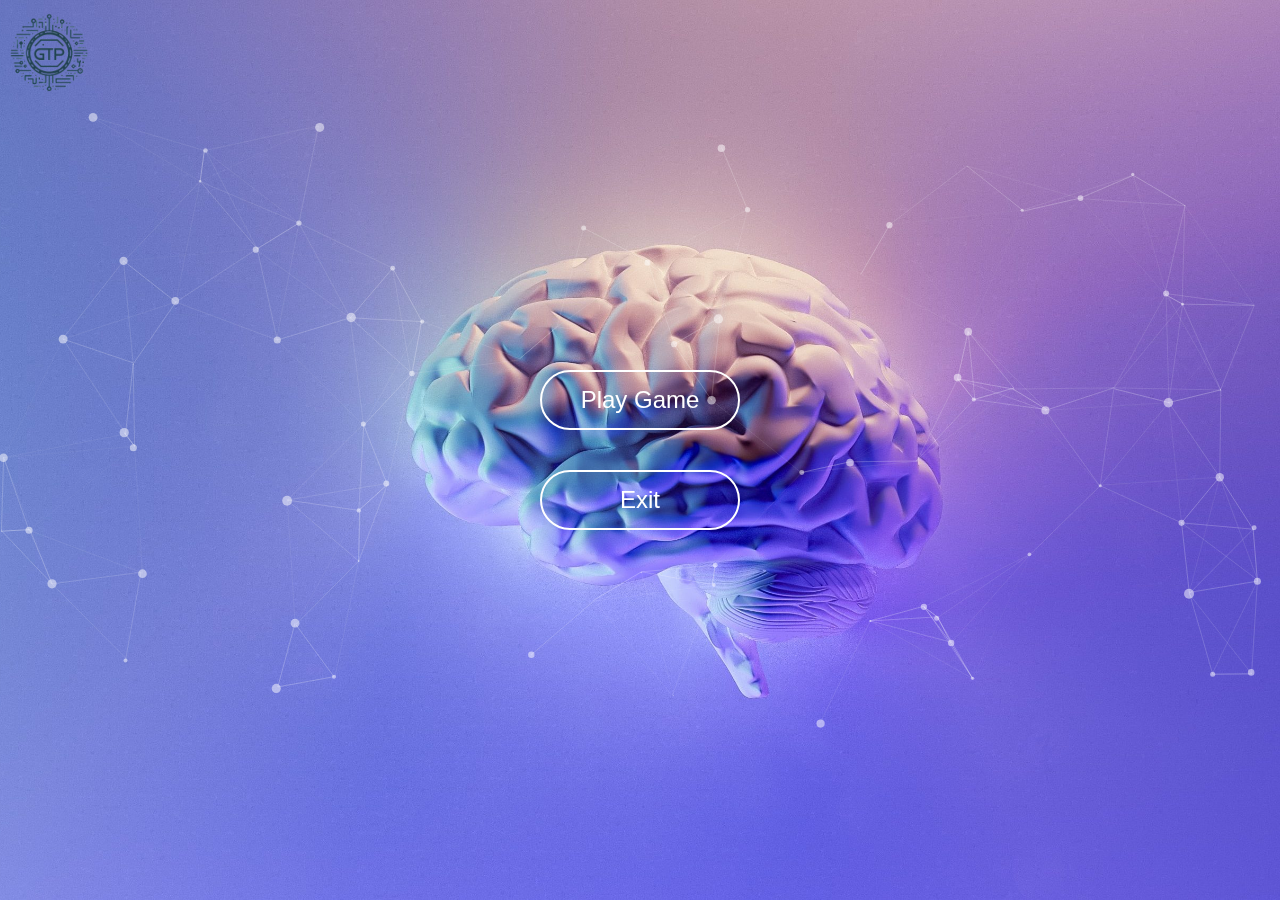
<file: index.html>
<!DOCTYPE html>
<html lang="hu">
  <head>
    <meta charset="UTF-8" />
    <meta name="viewport" content="width=device-width, initial-scale=1.0" />
    <title>Memoria game</title>
    <link rel="stylesheet" href="indexstyle.css" />
    <link rel="stylesheet" href="menu.css" />
  </head>
  <body>
    <div class="logo">
      <a href="index.html"><img src="GTP logo.png" alt="logo" /></a>
    </div>

    <div class="content">
      <div class="button-container">
        <a href="#" class="button" id="boardChoice">Play Game</a>
        <a href="#" class="button" id="exitGame">Exit</a>
      </div>
    </div>

    <div id="image-track" data-mouse-down-at="0" data-prev-percentage="0"></div>

    <div id="particles-js"></div>
    <script src="indexjs.js"></script>
    <script src="palyak/particles.js"></script>
    <script src="palyak/particles.min.js"></script>
    <script src="palyak/app.js"></script>
    <script src="palyak/boardchoice.js"></script>
  </body>
</html>
</file>
<file: indexstyle.css>
* {
  margin: 0;
  padding: 0;
  box-sizing: border-box;
}

body {
  font-family: Arial, sans-serif;
  margin: 0;
  padding: 0;
  min-height: 100vh;
  background-color: #09273a;
  background-image: url("hatterkep.jpg");
  background-repeat: no-repeat; /* hogy ne ismétlődjön */
  background-size: cover; /* hogy kitöltse a teljes háttérterületet */
  background-position: center;
  overflow: hidden;
}

::-webkit-scrollbar {
  display: none;
}
.header {
  position: fixed;
  top: 0;
  left: 0;
  width: 100%;
  display: flex;
  justify-content: space-between;
  align-items: center;
  padding: 10px 20px;
  font-size: 18px;
  background-color: rgba(0, 0, 0, 0.1);
  z-index: 1000;
}

.logo img {
  width: 100px;
  margin-right: 10px;
}

nav ul {
  list-style: none;
  display: flex;
}

nav ul li {
  margin-right: 20px;
}

nav ul li a {
  text-decoration: none;
  color: #fff;
  padding: 10px;
  transition: background-color 0.3s;
}

nav ul li a:hover {
  background-color: #fff;
  color: #000;
}

#check {
  display: none;
}

.burger-icon {
  font-size: 30px;
  color: #fff;
  cursor: pointer;
  display: none;
}

.button-container {
  position: absolute;
  top: 0;
  left: 0;
  width: 100%;
  height: 100%;
  display: flex;
  flex-direction: column; /* Oszlopos elrendezés */
  justify-content: center; /* Vízszintesen középre igazítás */
  align-items: center; /* Függőlegesen középre igazítás */
  background-color: rgba(0, 0, 0, 0); /* Átlátszó háttér */
}

.button {
  text-decoration: none;
  color: #fff;
  font-size: 24px;
  border: 2px solid #fff;
  padding: 14px 0; /* Módosítás: A bal és jobb padding 0-ra állítása */
  min-width: 200px; /* Módosítás: Minimális szélesség beállítása */
  border-radius: 50px; /* 50 pixeles sugarú kerekített keret */
  margin: 20px; /* Külső margó a gombok között */
  text-align: center; /* Szöveg középre igazítása */
}

.button:hover {
  background-color: #fff; /* Háttérszín változás egér fölött */
  color: #333;
}

@media (max-width: 769px) {
  .logo img {
    margin-right: 0;
  }

  .navbar {
    display: none;
    position: absolute;
    top: 87.34px;
    left: 0;
    width: 100%;
    background-color: rgba(0, 0, 0, 0.5);
    flex-direction: column;
    align-items: center;
  }

  nav ul {
    display: flex;
    flex-direction: column;
  }

  nav ul li {
    margin-right: 0;
    margin-bottom: 20px;
  }

  .navbar a {
    text-align: center;
  }

  #check:checked ~ .navbar {
    display: flex;
  }

  .burger-icon {
    display: inline-block;
  }
}
</file>
<file: menu.css>
.header {
  position: fixed;
  top: 0;
  left: 0;
  width: 100%;
  display: flex;
  justify-content: space-between;
  align-items: center;
  padding: 10px 20px;
  font-size: 18px;
  background-color: rgba(0, 0, 0, 0.1);
  z-index: 1000;
}

.logo img {
  width: 100px;
  margin-right: 10px;
}

nav ul {
  list-style: none;
  display: flex;
}

nav ul li {
  margin-right: 20px;
}

nav ul li a {
  text-decoration: none;
  color: #fff;
  padding: 10px;
  transition: background-color 0.3s;
}

nav ul li a:hover {
  background-color: #fff;
  color: #000;
}

#check {
  display: none;
}

.burger-icon {
  font-size: 30px;
  color: #fff;
  cursor: pointer;
  display: none;
}

@media (max-width: 769px) {
  .logo img {
    margin-right: 0;
  }

  .navbar {
    display: none;
    position: absolute;
    top: 87.34px;
    left: 0;
    width: 100%;
    background-color: rgba(0, 0, 0, 0.5);
    flex-direction: column;
    align-items: center;
  }

  nav ul {
    display: flex;
    flex-direction: column;
  }

  nav ul li {
    margin-right: 0;
    margin-bottom: 20px;
  }

  .navbar a {
    text-align: center;
  }

  #check:checked ~ .navbar {
    display: flex;
  }

  .burger-icon {
    display: inline-block;
  }
}
</file>
